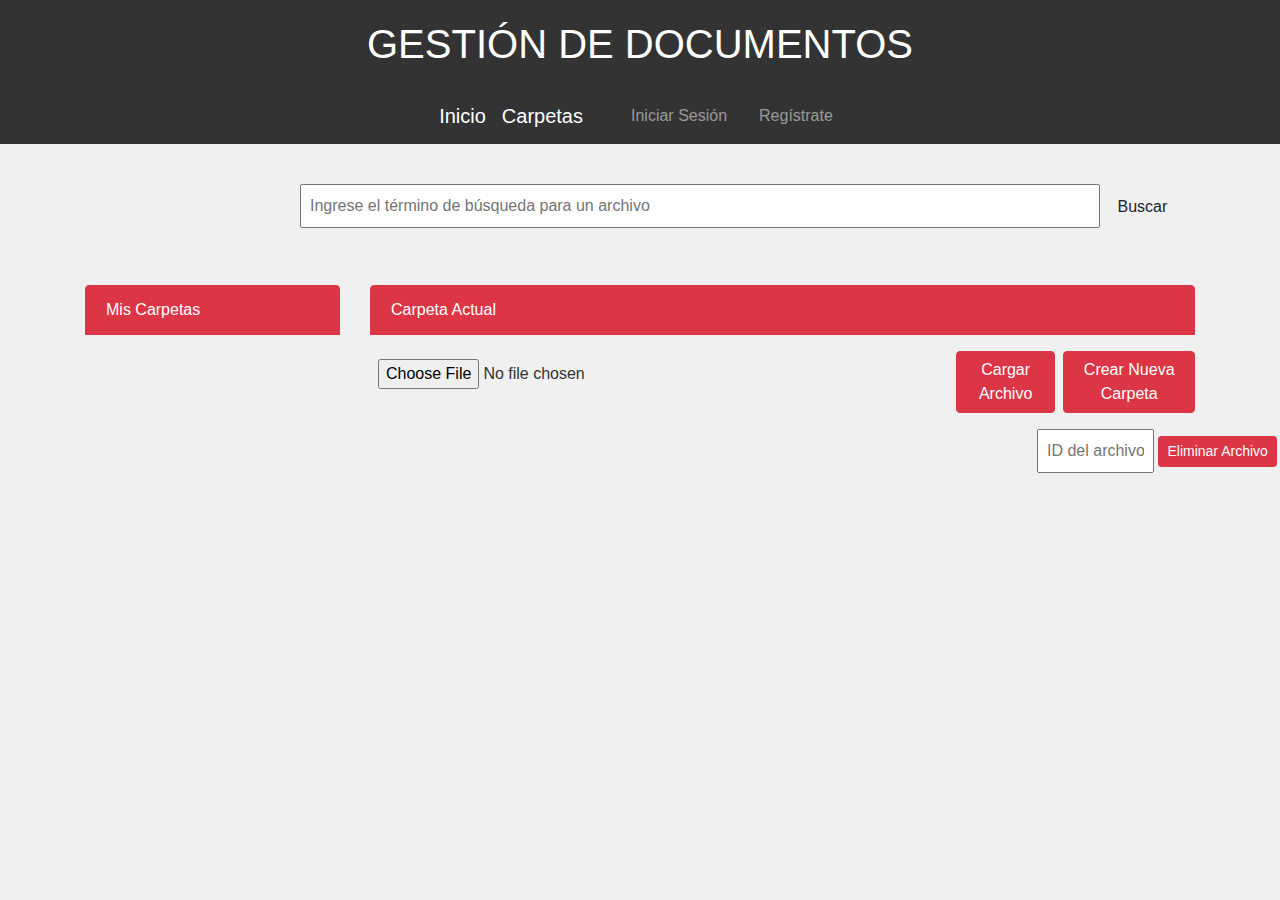
<file: templates/carpeta.html>
<!DOCTYPE html>
<html lang="es">
<head>
    <meta charset="UTF-8">
    <meta name="viewport" content="width=device-width, initial-scale=1.0">
    <title>Gestión de Documentos</title>
    <link rel="stylesheet" href="https://maxcdn.bootstrapcdn.com/bootstrap/4.5.2/css/bootstrap.min.css">
    <link  type="text/css" rel="stylesheet" href="/static/css/styles.css">
    <script>
        function cerrar_sesion() {
            document.cookie = "user_id=; expires=Thu, 01 Jan 1970 00:00:00 UTC; path=/;";
            document.cookie = "username=; expires=Thu, 01 Jan 1970 00:00:00 UTC; path=/;";
            window.location.href = "/templates/inicio.html";
        }   

        document.addEventListener("DOMContentLoaded", function() {
            // Function to get a cookie value by name
            function getCookie(cname) {
                let name = cname + "=";
                let decodedCookie = decodeURIComponent(document.cookie);
                let ca = decodedCookie.split(';');
                for(let i = 0; i < ca.length; i++) {
                    let c = ca[i];
                    while (c.charAt(0) == ' ') {
                        c = c.substring(1);
                    }
                    if (c.indexOf(name) == 0) {
                        return c.substring(name.length, c.length);
                    }
                }
                return "";
            }

            const username = getCookie("username");

            // Get the elements
            const userContainer = document.getElementById("success-message");
            const usernameElement = document.getElementById("username");
            const navbarNav = document.getElementById("n");
            const logoutContainer = document.getElementById("logout-container");
            const navbar = document.getElementById("navbar");
            const carpeta = document.getElementById("carp");

            if (username !== "") {
                // If a user is logged in, display the username and hide the navigation bar
                userContainer.style.display = "block";
                usernameElement.innerText = username;
                navbarNav.style.display = "none";
                logoutContainer.style.display = "block";
                navbar.style.display = "block";
                carpeta.style.display = "block";

                
            } else {
                // If no user is logged in, hide the user-container and show the navigation bar
                userContainer.style.display = "none";
                navbarNav.style.display = "block";
                logoutContainer.style.display = "none";
                navbar.style.display = "none";
                carpeta.style.display = "none";

            }
        });

        function getCookie(cname) {
                let name = cname + "=";
                let decodedCookie = decodeURIComponent(document.cookie);
                let ca = decodedCookie.split(';');
                for(let i = 0; i < ca.length; i++) {
                    let c = ca[i];
                    while (c.charAt(0) == ' ') {
                        c = c.substring(1);
                    }
                    if (c.indexOf(name) == 0) {
                        return c.substring(name.length, c.length);
                    }
                }
                return "";
        }

     
                
        function setCookie(cname, cvalue, exdays) {
          const d = new Date();
          d.setTime(d.getTime() + (exdays*24*60*60*1000));
          let expires = "expires="+ d.toUTCString();
          document.cookie = cname + "=" + cvalue + ";" + expires + ";path=/";
        }

        let carpetasPorPagina = 9;
        let paginaActual = 1;
        let totalCarpetas = 0;
 
        document.addEventListener("DOMContentLoaded", async function () {
            await cargar_carpetas_iniciales();
            document.getElementById("siguienteBtn").addEventListener("click", function () {
                if ((paginaActual - 1) * carpetasPorPagina < totalCarpetas) {
                    paginaActual++;
                    mostrar_carpetas_en_pagina(carpetas);
                }
            });
        });

        async function cargar_carpetas_iniciales() {
            try {
                const response = await fetch("http://127.0.0.1:8000/carpeta/get_all_carpeta");
                if (!response.ok) {
                    throw new Error(`HTTP error! Status: ${response.status}`);
                }

                const carpetas = await response.json();
                totalCarpetas = carpetas.length;
                mostrar_carpetas_en_pagina(carpetas);
            } catch (error) {
                console.error('Error:', error);
            }
        }

        function mostrar_carpetas_en_pagina(carpetas) {
            const listaCarpetas = document.getElementById("listaCarpetas");
            listaCarpetas.innerHTML = "";

            const inicio = (paginaActual - 1) * carpetasPorPagina;
            const fin = Math.min(inicio + carpetasPorPagina, totalCarpetas);

            for (let i = inicio; i < fin; i++) {
                const carpeta = carpetas[i];
                const carpetaElemento = document.createElement("a");
                carpetaElemento.classList.add("list-group-item", "list-group-item-action");
                carpetaElemento.textContent = carpeta.id;
                carpetaElemento.addEventListener("click", function () {
                    cargar_contenido_carpeta(carpeta.id);
                });
                listaCarpetas.appendChild(carpetaElemento);
            }

            // Mostrar botones "Anterior" y "Siguiente"
            const divBotones = document.getElementById("divBotones");
            divBotones.innerHTML = "";

            const btnAnterior = document.createElement("button");
            btnAnterior.textContent = "Anterior";
            btnAnterior.classList.add("btn", "btn-secondary", "mr-2");
            btnAnterior.addEventListener("click", function () {
                if (paginaActual > 1) {
                    paginaActual--;
                    mostrar_carpetas_en_pagina(carpetas);
                }
            });
            divBotones.appendChild(btnAnterior);

            const btnSiguiente = document.createElement("button");
            btnSiguiente.textContent = "Siguiente";
            btnSiguiente.classList.add("btn", "btn-secondary");
            btnSiguiente.addEventListener("click", function () {
                if ((paginaActual - 1) * carpetasPorPagina < totalCarpetas) {
                    paginaActual++;
                    mostrar_carpetas_en_pagina(carpetas);
                }
            });

            divBotones.appendChild(btnSiguiente);
        }

        async function cargar_contenido_carpeta(carpeta) {
            try {
                // Realizar una llamada al servidor para obtener los detalles y tamaño de la carpeta seleccionada
                const response = await fetch(`http://127.0.0.1:8000/file/get_documento/${carpeta}`);

                if (!response.ok) {
                    throw new Error(`HTTP error! Status: ${response.status}`);
                }

                const data = await response.json();
                const documentos = data.detalles; // Cambiar según la nueva estructura de la respuesta
                const tamañoCarpeta = data.tamaño; // Asegúrate de que la propiedad sea la correcta

                // Registro del clic en la carpeta

                // Actualizar la carpeta actual en la interfaz
                document.getElementById("carpeta-actual").innerText = `Carpeta Actual: ${carpeta}`;
                setCookie("carpeta", carpeta, 1);

                // quiero que carpeta sea un string
                const carpeta_str = carpeta.toString();

                // Realizar el registro del clic
                const clicResponse = await registrarClic(carpeta_str, 'carpeta');

                console.log('Clic Response:', clicResponse); // Agregado para depuración

                // Si registrarClic devuelve un código de estado 200, continuar con el resto del código
                // Actualizar la lista de archivos en la interfaz
                const listaArchivos = document.getElementById("listaArchivos");
                listaArchivos.innerHTML = "";

                // Crear un elemento para mostrar solo el tamaño de la carpeta
                const tamañoCarpetaElemento = document.createElement("li");
                tamañoCarpetaElemento.classList.add("list-group-item");
                tamañoCarpetaElemento.textContent = `Tamaño total de la carpeta: ${tamañoCarpeta} bytes`;
                listaArchivos.appendChild(tamañoCarpetaElemento);

                // Iterar sobre los documentos y agregar elementos a la lista
                documentos.forEach(documento => {
                    const documentoElemento = document.createElement("li");
                    documentoElemento.classList.add("list-group-item");
                    documentoElemento.textContent = documento;
                    listaArchivos.appendChild(documentoElemento).addEventListener("click", function () {
                        displayFile(documento);
                    });
                });

            } catch (error) {
                console.error('Error:', error);
            }
        }

        function displayFile(documento) {
            // Eliminar espacios en blanco al principio o al final del nombre del archivo
            const nombreArchivo = documento.trim().replace("Archivo:", "");

            // Reemplazar espacios en blanco con %20 en la URL
            const nombreArchivoUrl = nombreArchivo.replace(/\s+/g, "");

            // Obtener la extensión del archivo
            const extension = nombreArchivo.toLowerCase().split('.').pop();



            if (["png", "jpg", "jpeg", "gif", "bmp", "ico", "webp"].includes(extension)) {
                var tipoArchivo = "images";
            } else if (["mp4", "avi", "mkv", "mov", "wmv", "flv", "webm"].includes(extension)) {
                var tipoArchivo = "videos";
            } else if (["txt", "docx", "doc", "odt", "rtf", "tex", "wks", "wps", "wpd"].includes(extension)) {
                var tipoArchivo = "docs/text";
            } else if (["pdf"].includes(extension)) {
                var tipoArchivo = "docs/pdf";
            }

            // Construir la URL completa
            const baseUrl = `http://127.0.0.1:5500/files/${tipoArchivo}/`;
            const fileUrl = `${baseUrl}${nombreArchivoUrl}`;

            // Realizar el registro del clic
            // Abrir la URL en una nueva pestaña
            window.open(fileUrl, '_blank');

            // Abrir URl en la misma pestaña
            // window.location.href = fileUrl; 


            // Registro del clic en el archivo
            registrarClic(nombreArchivo, 'archivo');
            
        }

        async function crear_carpeta() {
            var nombre = document.getElementById("nombreCarpeta").value;

            const json = {
                nombre: nombre,
                tamaño: 2,
                user_id: 1,
                archivos: [],
            };

            try {
                const response = await fetch("http://127.0.0.1:8000/carpeta/create_carpeta", {
                    method: "POST",
                    headers: {
                        "Content-Type": "application/json",
                    },
                    body: JSON.stringify(json),
                });

                if (!response.ok) {
                    throw new Error(`HTTP error! Status: ${response.status}`);
                }

                const nuevaCarpeta = await response.json();

                // Agregar la nueva carpeta a la lista dinámicamente
                const listaCarpetas = document.getElementById("listaCarpetas");
                const nuevaCarpetaElemento = document.createElement("a");
                nuevaCarpetaElemento.classList.add("list-group-item", "list-group-item-action");
                nuevaCarpetaElemento.textContent = nuevaCarpeta.nombre;
                nuevaCarpetaElemento.addEventListener("click", function () {
                    cargar_contenido_carpeta(nuevaCarpeta.nombre);
                });
                listaCarpetas.appendChild(nuevaCarpetaElemento);

                // Agregar archivos de la nueva carpeta
                const listaArchivos = document.getElementById("listaArchivos");
                listaArchivos.innerHTML = ""; // Limpiar la lista de archivos

                nuevaCarpeta.archivos.forEach(archivo => {
                    const archivoElemento = document.createElement("li");
                    archivoElemento.classList.add("list-group-item");
                    archivoElemento.textContent = archivo;
                    listaArchivos.appendChild(archivoElemento);
                    archivoElemento.addEventListener("click", function () {
                        displayFile(archivo);
                    });

                });

                // Cerrar el modal después de agregar la carpeta
                $("#crearCarpetaModal").modal("hide");
            } catch (error) {
                console.error('Error:', error);
            }
        }

        async function subir_archivo() {
            const fileInput = document.getElementById('fileInput');
            const file = fileInput.files[0];

            if (!file) {
                alert('Seleccione un archivo primero.');
                return;
            }

            const user_id = getCookie("user_id");
            const carpeta_id = getCookie("carpeta");

            const formData = new FormData();
            formData.append('file', file); // El nombre del parámetro debe ser el mismo que el nombre del parámetro en el backend



            const response = await fetch(`http://127.0.0.1:8000/file/uploadfile/${user_id}/${carpeta_id}`, {
                method: 'POST',
                body: formData,
            });
            if (!response.ok) {
                throw new Error(`HTTP error! Status: ${response.status}`);
            }
            const data = await response.json();

        }


        async function registrarClic(elemento, tipo) {
            try {
                // Realizar una llamada al servidor para registrar el clic
                const response = await fetch('http://127.0.0.1:8000/registrar_clic', {
                    method: 'POST',
                    headers: {
                        'Content-Type': 'application/json',
                    },
                    body: JSON.stringify({
                        user_id: getCookie("user_id"), // Cambia esto con el ID de usuario correcto
                        elemento: elemento,
                        tipo: tipo,
                    }),
                });
        
                if (!response.ok) {
                    throw new Error(`HTTP error! Status: ${response.status}`);
                }
        
                const data = await response.json();
                console.log('Clic registrado con éxito:', data.message);
            } catch (error) {
                if (error instanceof PermissionDeniedException) {
                    // Manejar la excepción específica de permisos denegados
                    alert("No tienes permisos para registrar clics. Acceso bloqueado.");
                    // Aquí puedes realizar otras acciones, como bloquear otras operaciones
                } else {
                    console.error('Error al registrar clic:', error);
                }
            }
        }

        async function buscar() {
            // Obtener el valor del campo de búsqueda
            const searchTerm = document.getElementById("pedidoId").value;

            // Realizar la llamada a la API usando Fetch o la biblioteca que prefieras
            try {
                const response = await fetch(`http://127.0.0.1:8000/file/get_file/${searchTerm}`);
                if (!response.ok) {
                    throw new Error(`HTTP error! Status: ${response.status}`);
                }

                const data = await response.json();
                console.log('Resultado de la búsqueda:', data);

                // Construir el contenido del modal con los datos obtenidos
                const modalContent = `
                    <p>ID: ${data.id}</p>
                    <p>Nombre: ${data.nombre}</p>
                    <p>URL: ${data.url}</p>
                    <p>Tamaño: ${data.tamaño} bytes</p>
                    <p>Tipo URL: ${data.tipo_url}</p>
                    <p>Carpeta ID: ${data.carpeta_id}</p>
                `;

                // Mostrar el modal con el contenido
                abrirModal(modalContent);

                // Aquí puedes manipular los datos recibidos según tus necesidades
            } catch (error) {
                console.error('Error en la búsqueda:', error);

                // En caso de error, mostrar un mensaje de error en el modal
                const errorMessage = `Error en la búsqueda: ${error.message}`;
                abrirModal(errorMessage);
            }
        }

        // Función para abrir el modal
        function abrirModal(content) {
            const modal = document.getElementById("myModal");
            const modalContent = document.getElementById("modalContent");

            modalContent.innerHTML = content;
            modal.style.display = "block";
        }

        // Función para cerrar el modal
        function cerrarModal() {
            const modal = document.getElementById("myModal");
            modal.style.display = "none";
        }

    function eliminarArchivoPorId() {
        // Obtener el valor del campo de entrada
        const idArchivo = document.getElementById("inputEliminarArchivo").value;

        // Verificar si se ingresó un ID válido
        if (idArchivo.trim() !== "") {
            // Confirmar antes de eliminar
            const confirmacion = confirm(`¿Estás seguro de que quieres eliminar el archivo con ID ${idArchivo}?`);
            if (confirmacion) {
                // Llamar a la función eliminarArchivo con el ID proporcionado
                eliminarArchivo(idArchivo);
            }
        } else {
            alert("Por favor, ingrese un ID válido.");
        }
    }

    function eliminarArchivo(id) {
        // Utilizar fetch para realizar la solicitud DELETE
        fetch(`http://127.0.0.1:8000/file/delete_file/${id}`, {
            method: 'DELETE',
            headers: {
                'Content-Type': 'application/json',
                // Puedes incluir encabezados de autorización si es necesario
            },
            // Puedes incluir un cuerpo JSON si es necesario
        })
        .then(response => response.json())
        .then(data => {
            // Manejar la respuesta después de eliminar el archivo
            console.log(data);
            // Puedes realizar acciones adicionales después de eliminar el archivo si es necesario
        })
        .catch(error => {
            console.error('Error al eliminar el archivo:', error);
        });
    }
    </script>

</head>
<body>
    <header>
        <div>
            <h1>GESTIÓN DE DOCUMENTOS</h1>
        </div>
    </header>

<nav class="navbar navbar-expand-lg navbar-dark justify-content-center">
        <a class="navbar-brand" href="/templates/index.html">Inicio</a>
        <a  class="navbar-brand" href="/templates/carpeta.html" >Carpetas</a>
        <div id="n">
            <ul class="navbar-nav ml-4">
                <li class="nav-item">
                    <a class="nav-link" href="/templates/inicio.html">Iniciar Sesión</a>
                </li>
                <li class="nav-item ml-3">
                    <a class="nav-link" href="/templates/registro.html">Regístrate</a>
                </li>
            </ul>
        </div>

    <div id="success-message" style="display: none;">
        <div id="user-container" style="border: 1px solid #dc3545;  background-color: #dc3545  ; border-radius: 4px;">
        <span id="username" style="color: white; font-size: 14px; font-weight: bold;"></span>
        </div>
    </div>

    <div id="logout-container" style="display: none; ">
        <span id="username" style="color: white;"></span>
        <button onclick="cerrar_sesion()" class="btn btn-danger btn-sm">Cerrar Sesión</button>
    </div>
</nav>


<div id="myModal" class="modal">
    <!-- Contenido del modal -->
    <div class="modal-content">
        <span class="close" onclick="cerrarModal()">&times;</span>
        <div id="modalContent"></div>
    </div>
</div>

<!-- Modifica el botón para agregar una clase para estilos si lo necesitas -->
<input type="text" id="pedidoId" name="pedidoId" placeholder="Ingrese el término de búsqueda para un archivo" style="margin-top: 40px; width: 800px; margin-left: 300px;">
<button onclick="buscar()" class="btn">Buscar</button>


    <div class="container mt-4">
        <div class="row">


            <div class="col-md-3">
                <!-- Barra lateral (izquierda) -->
                <div class="list-group">
                <a href="#" class="list-group-item list-group-item-action active" style="background-color: #dc3545; color: white; border-color: #dc3545; margin-top:18px;">Mis Carpetas</a>
                    <div class="list-group" id="listaCarpetas" style="border-top-left-radius: 0;border-top-right-radius: 0;">
                        <!-- Puedes generar dinámicamente estas carpetas desde tu backend -->

                    </div>
                    <div id="divBotones" style="margin-top:10px; margin-left:30px;"></div>
                </div>
            </div>
            <div class="col-md-9">
                <!-- Contenido principal (derecha) -->
                        <div class="list-group">

                        <a href="#" id="carpeta-actual" class="list-group-item list-group-item-action active" style="background-color: #dc3545; color: white; border-color: #dc3545; margin-top:18px;">Carpeta Actual</a>
                        <!-- <h2 id="carpeta-actual">Carpeta Actual: </h2>-->
                        <ul class="list-group" id="listaArchivos" style="border-top-left-radius: 0;border-top-right-radius: 0;" >
                            <!-- Puedes generar dinámicamente estos archivos desde tu backend -->
                        </ul>
                    </div>
                        


    <div class="d-flex mt-3">
        <!-- Botón para cargar archivo -->
        <input type="file" id="fileInput" class="mr-2">
        <button onclick="subir_archivo()" class="btn btn-danger mr-2">Cargar Archivo</button>
        


        <!-- Botón para crear nueva carpeta -->
        <button type="button" class="btn btn-danger" data-toggle="modal" data-target="#crearCarpetaModal">
            Crear Nueva Carpeta
        </button>
        

    </div>
                    <div id="uploadedFiles"></div>

                </div>
            </div>
        </div>
    </div>

    <!-- Modal para crear nueva carpeta -->
    <div class="modal fade" id="crearCarpetaModal" tabindex="-1" role="dialog" aria-labelledby="exampleModalLabel" aria-hidden="true">
        <div class="modal-dialog" role="document">
            <div class="modal-content">
                <div class="modal-header">
                    <h5 class="modal-title" id="exampleModalLabel">Crear Nueva Carpeta</h5>
                    <button type="button" class="close" data-dismiss="modal" aria-label="Close">
                        <span aria-hidden="true">&times;</span>
                    </button>
                </div>
                <div class="modal-body">
                    <form>
                        <div class="form-group">
                            <label for="nombreCarpeta" id="nombreCarpetaLabel">Nombre de la Carpeta:</label>
                            <input type="text" class="form-control" id="nombreCarpeta" value="" placeholder="Ingrese el nombre">
                        </div>
                        <button onclick="crear_carpeta()" class="btn btn-danger">Crear Carpeta</button>

                    </form>

                </div>
            </div>
        </div>
    </div>

    
    <div class="mt-3">
        <input type="text" id="inputEliminarArchivo" placeholder="ID del archivo" style="width: 117px; margin-left:1037px;">
        <button onclick="eliminarArchivoPorId()" class="btn btn-danger btn-sm">Eliminar Archivo</button>
    </div>


    <script src="https://code.jquery.com/jquery-3.5.1.slim.min.js"></script>
    <script src="https://cdn.jsdelivr.net/npm/@popperjs/core@2.10.2/dist/umd/popper.min.js"></script>
    <script src="https://maxcdn.bootstrapcdn.com/bootstrap/4.5.2/js/bootstrap.min.js"></script>
</body>
</html>
</file>
<file: static/css/styles.css>
body {
    background-color: #f0f0f0; /* Gris claro */
    color: #333; /* Texto negro */
    font-family: 'Arial', sans-serif; /* Tipo de fuente predeterminado */
    margin: 0;
}

header {
    background-color: #333; /* Negro */
    text-align: center;
    padding: 20px;
}

h1 {
    margin: 0;
    color: white; /* Texto blanco */
}

nav {
    background-color: #333; /* Negro */
    color: white;
    padding: 10px;
}

#success-message {
    display: none;
}

#user-container {
    border: 1px solid #555; 
    padding: 5px;
    background-color: #555; /* Gris oscuro */
    border-radius: 4px;
    margin-left: 10px;
}

#username {
    color: white;
    font-size: 16px;
    font-weight: bold;
}

#logout-container {
    display: none;
    margin-left: 10px;
}

#login-form {
    background-color: #fff; /* Fondo blanco */
    padding: 30px;
    border-radius: 8px;
    box-shadow: 0 4px 8px rgba(0, 0, 0, 0.1);
    margin-top: 20px;
    width: 300px;
    margin: 20px auto;
}

label {
    color: #555; /* Color del texto de la etiqueta */
    font-weight: bold; /* Negrita */
    display: block; /* Hace que las etiquetas estén en líneas separadas */
    margin-bottom: 10px; /* Espaciado inferior para separar las etiquetas de los campos de entrada */
}

input {
    width: 100%;
    padding: 8px;
    margin-bottom: 15px;
    box-sizing: border-box;
}

.modal {
    display: none;
    position: fixed;
    top: 0;
    left: 0;
    width: 100%;
    height: 100%;
    background-color: rgba(0, 0, 0, 0.7);
}

.modal-content {
    background-color: #fefefe;
    padding: 20px;
    border-radius: 10px;
    position: absolute;
    top: 50%;
    left: 50%;
    transform: translate(-50%, -50%);
    width: 300px; /* Ajusta el ancho según tu preferencia */
    text-align: center; /* Centra el contenido horizontalmente */
}

.close {
    color: #aaa;
    float: right;
    font-size: 20px;
    font-weight: bold;
    cursor: pointer;
}
</file>
